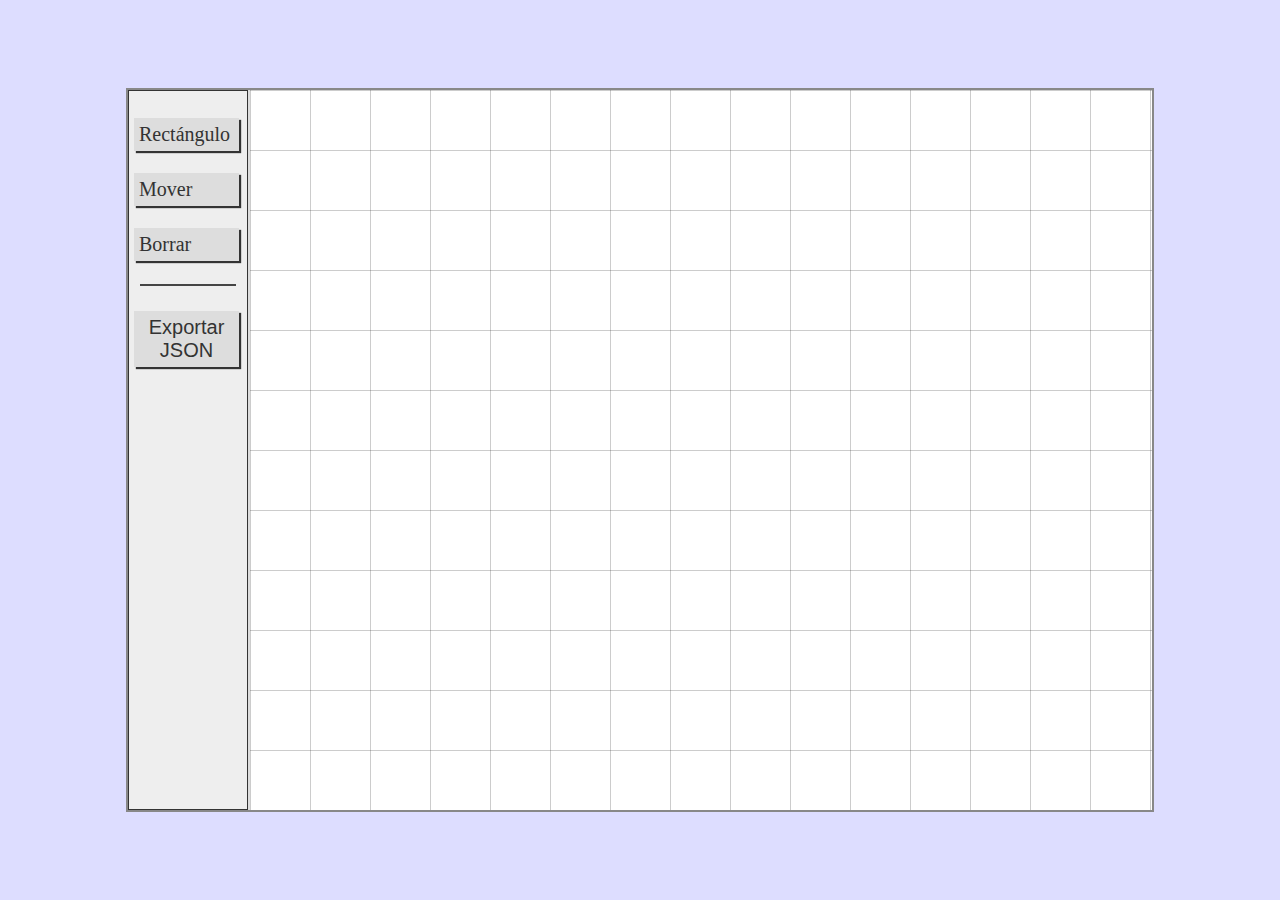
<file: UI/main.html>
<!doctype html>
<html lang="en">
  <head>
    <meta charset="UTF-8" />
    <meta name="viewport" content="width=device-width, initial-scale=1" />
    <title></title>
    <link href="css/style.css" rel="stylesheet" />
  </head>
  <body>
    <div class="container">
      <div class="sidebar">
        <input type="checkbox" id="btn-est-rect" />
        <label for="btn-est-rect" class="tool-btn" id="rectTool"
          >Rectángulo</label
        >
        <input type="checkbox" id="btn-est-move" />
        <label for="btn-est-move" class="tool-btn" id="moveTool">Mover</label>
        <input type="checkbox" id="btn-est-clean" />
        <label for="btn-est-clean" class="tool-btn" id="deleteTool"
          >Borrar</label
        >
        <hr style="width: 80%; border: 1px solid #444" />
        <button type="click" class="tool-btn-exp" id="btn-est-exp">
          Exportar JSON
        </button>
      </div>
      <svg class="canvas" id="canvas">
        <defs>
          <!-- Define el patrón de cuadrícula -->
          <pattern
            id="cuadricula"
            width="60"
            height="60"
            patternUnits="userSpaceOnUse"
          >
            <!-- Dibuja las líneas de la cuadrícula -->
            <path
              d="M 60 0 L 0 0 0 60"
              fill="none"
              stroke="#333"
              stroke-width="0.5"
            />
          </pattern>
        </defs>

        <!-- Usa el patrón para rellenar un rectángulo que cubra todo el SVG -->
        <rect width="100%" height="100%" fill="url(#cuadricula)" />
      </svg>
    </div>
    <div id="contextMenu" class="context-menu">
      <div class="menu-item" data-tipo="dormitorio">Dormitorio</div>
      <div class="menu-item" data-tipo="cocina">Cocina</div>
      <div class="menu-item" data-tipo="baño">Baño</div>
      <div class="menu-item" data-tipo="sala">Sala/Living</div>
      <div class="menu-item" data-tipo="comedor">Comedor</div>
      <div class="menu-item" data-tipo="sotano">Sotano</div>
      <div class="menu-item" data-tipo="dorm-invitados">
        Dormitorio (Invitados)
      </div>
    </div>
    <script src="js/state.js"></script>
    <script src="js/tools.js"></script>
    <script src="js/canvas.js"></script>
    <script src="js/contextMenu.js"></script>
    <script src="js/export.js"></script>
    <script src="js/main.js"></script>
  </body>
</html>
</file>
<file: UI/css/style.css>
body {
  margin: 0;
  display: flex;
  justify-content: center;
  align-items: center;
  height: 100vh;
  background: #ddf;
}

.container {
  display: flex;
  height: 80vh; /* Altura fija del área de trabajo */
  width: 80vw;
  border: 2px solid #888;
}

.sidebar {
  display: flex;
  flex-direction: column;
  padding-top: 20px; /* Separación superior */
  gap: 10px;
  background-color: #eee;
  width: 120px;
  box-sizing: border-box;
  border: 1px solid #333;
}

.canvas {
  flex: 1;
  background: #fff;
  border-left: 2px solid #ddd;
  height: 100%; /* Iguala la altura al contenedor */
  cursor: crosshair;
  user-select: none;
}

input {
  display: none;
}

.tool-btn,
.tool-btn-exp {
  padding: 5px;
  margin: 7px 8px 5px 5px;
  user-select: none;
  background-color: #ddd;
  color: #333;
  border: none;
  box-shadow: 2px 2px 1px #333;
  font-size: 20px;
}

.tool-btn:hover {
  background-color: #ccc;
  cursor: pointer;
}

button:active {
  background-color: #000;
  color: white;
  position: relative;
  top: 2px;
  left: 2px;
}

input[type="checkbox"]:checked + label.tool-btn {
  box-shadow: none;
  background-color: #222;
  color: white;
  position: relative;
  top: 2px;
  left: 2px;
}

.context-menu {
  position: fixed;
  background: white;
  border: 1px solid #ccc;
  box-shadow: 2px 2px 10px rgba(0, 0, 0, 0.2);
  display: none;
  z-index: 1000;
}

.context-menu.visible {
  display: block;
}

.menu-item {
  padding: 10px 20px;
  cursor: pointer;
}

.menu-item:hover {
  background: #f0f0f0;
}
</file>
